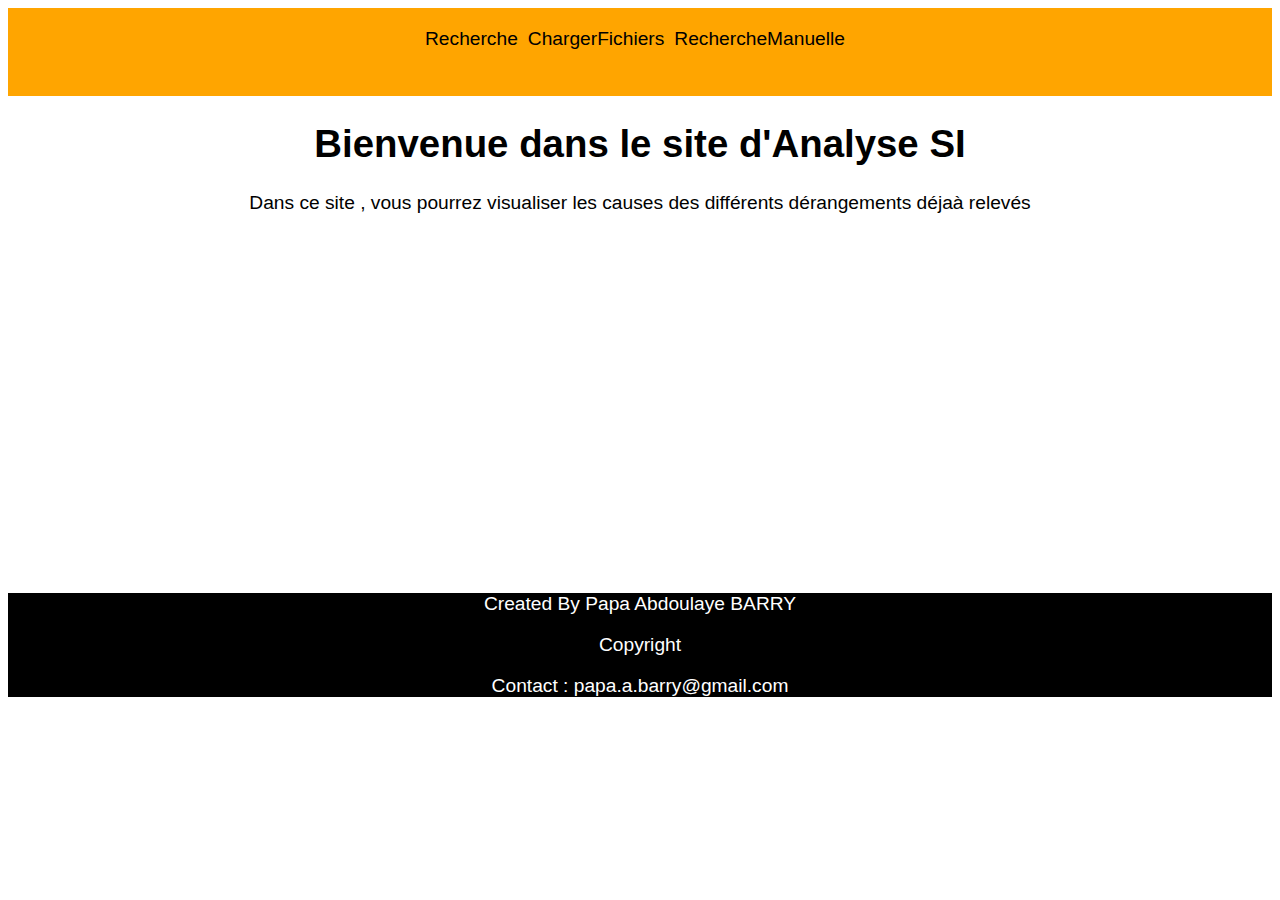
<file: templates/accueil.html>
<html>
    <head>
        <title>HomePage</title>

        <style>
            body{
                
                text-align: center;
            }
            nav{
                background-color: orange;
                display: flex;
                text-decoration: none;
                justify-content: center;
                width: 100%;
                height: 10%;
                margin-left:0%;
                margin-right:0%;
            }

            li{
                text-decoration: none;
                justify-content: center;
                display: block;
                margin-right: 10px
                
            }
            a{
                text-decoration: none;
                margin-top: 20px;
                font-family: 'Segoe UI', Tahoma, Geneva, Verdana, sans-serif;
                color: black;
                font-size: larger;
            }

            footer{
                background-color: black;
                color: white;
                margin-top:30%;
            }
        </style>
    </head>
    
    <body>

    <nav>
        <a href="search/"><li>Recherche</li></a>
        <a href=""><li>ChargerFichiers</li></a>
        <a href=""><li>RechercheManuelle</li><a>    
    </nav>
        <h1>Bienvenue dans le site d'Analyse SI </h1>

        <p>Dans ce site , vous pourrez visualiser les causes des différents dérangements déjaà relevés </p>

    <footer>
        <p>Created By Papa Abdoulaye BARRY</p>
        <p>Copyright </p>
        <p> Contact : papa.a.barry@gmail.com</p>
    </footer>
</file>
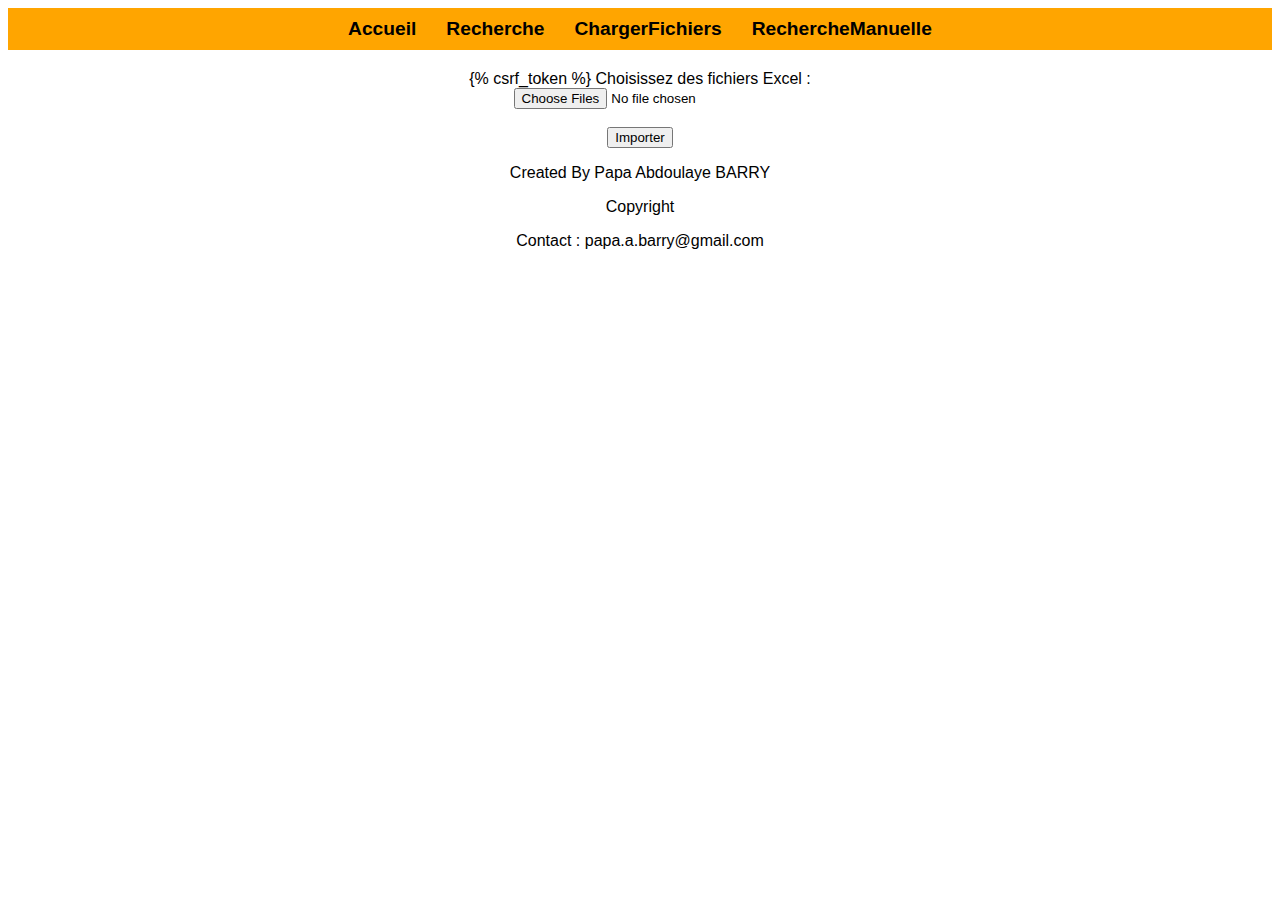
<file: templates/importer.html>
<!DOCTYPE html>
<html lang="en">
<head>
    <meta charset="UTF-8">
    <meta name="viewport" content="width=device-width, initial-scale=1.0">
    <title>Document</title>

    <style>
 body {
            text-align: center;
            font-family: 'Segoe UI', Tahoma, Geneva, Verdana, sans-serif;
        }
        nav {
            background-color: orange;
            display: flex;
            justify-content: center;
            padding: 10px 0;
            margin-bottom: 20px;
        }
        nav a {
            color: black;
            text-decoration: none;
            font-weight: 600;
            margin: 0 15px;
            font-size: larger;
        }
        input[type="search"] {
            width: 500px;
            height: 50px;
            font-size: large;
            padding: 5px 10px;
            margin-right: 10px;
        }
        input[type="submit"] {
            height: 50px;
            font-size: large;
            cursor: pointer;
        }
        .result {
            margin-top: 40px;
            text-align: left;
            max-width: 700px;
            margin-left: auto;
            margin-right: auto;
            background-color: #f5f5f5;
            padding: 20px;
            border-radius: 8px;
        }
        .result h2 {
            color: #333;
        }
        .result p {
            font-size: 18px;
            line-height: 1.5;
        }
        .no-result {
            margin-top: 40px;
            color: #a00;
            font-weight: bold;
        }
    </style>
</head>
<body>

    <nav>
    <a href="/">Accueil</a>
    <a href="/search">Recherche</a>
    <a href="">ChargerFichiers</a>
    <a href="#">RechercheManuelle</a>
</nav>

    <form method="post" enctype="multipart/form-data">
    {% csrf_token %}
    <label>Choisissez des fichiers Excel :</label><br>
    <input type="file" name="fichiers" multiple><br><br>
    <button type="submit">Importer</button>
</form>

 <footer>
        <p>Created By Papa Abdoulaye BARRY</p>
        <p>Copyright </p>
        <p> Contact : papa.a.barry@gmail.com</p>
    </footer>


</body>
</html>
</file>
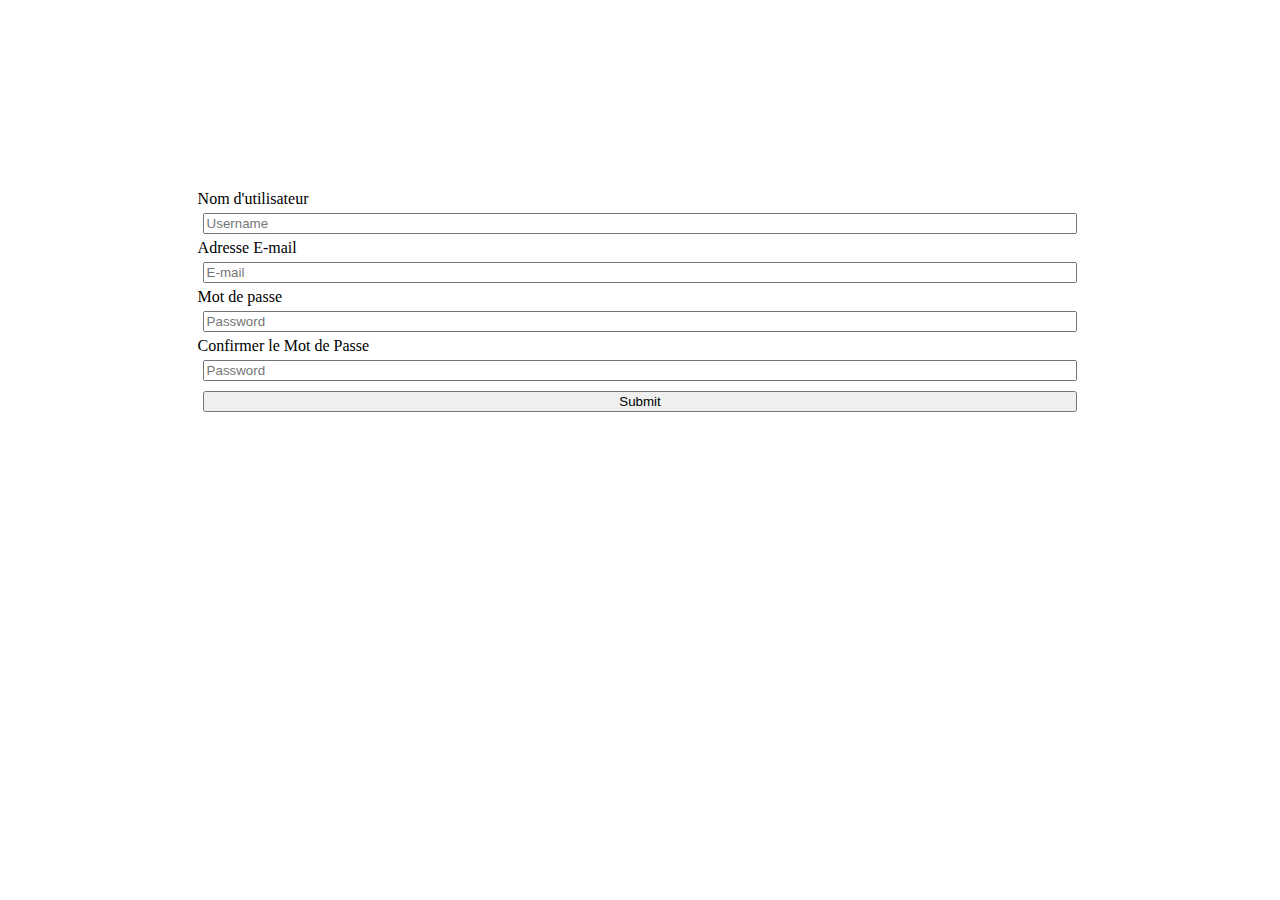
<file: templates/inscription.html>
<!DOCTYPE html>
<html lang="en">
<head>
    <meta charset="UTF-8">
    <meta name="viewport" content="width=device-width, initial-scale=1.0">
    <title>Register Page</title>
    <style>
        form{
            display: flex;
            justify-content: center;
            border: 1px;
            margin: 15%;
            flex-direction: column;
        }
        input{
            display: flex;
            justify-content: center;
            margin: 5px;
            
        }
        button{
            
        }
    </style>
</head>
<body>
  <form>
    <label>Nom d'utilisateur</label>
    <input type="text" placeholder="Username">
        <label>Adresse E-mail</label>
         <input type="text" placeholder="E-mail">
            <label>Mot de passe</label>
             <input type="text" placeholder="Password">
                <label>Confirmer le Mot de Passe</label>
                 <input type="text" placeholder="Password">
                 <input type="submit" placeholder="Valider"
  </form>  
</body>
</html>
</file>
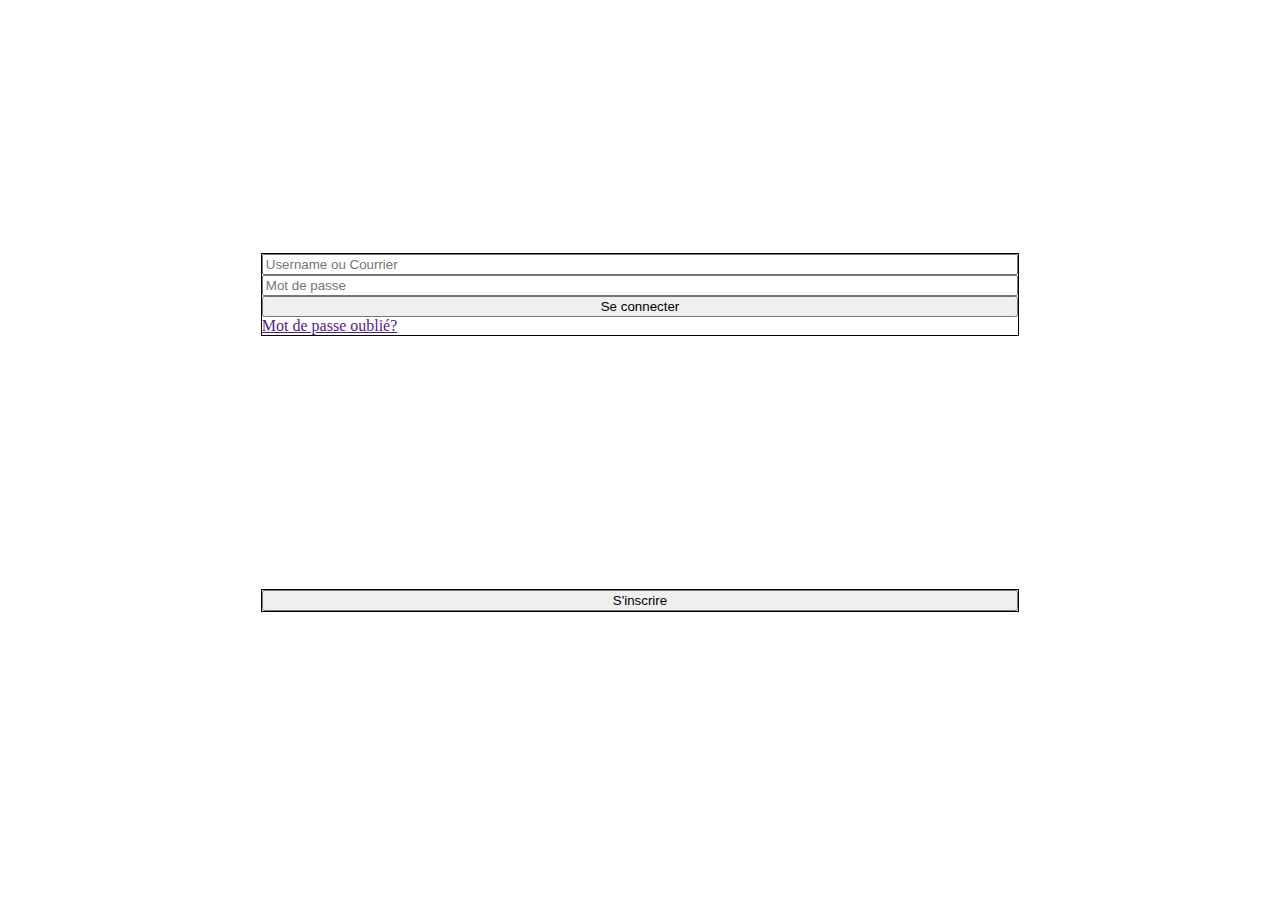
<file: templates/login.html>
<!DOCTYPE html>
<html lang="en">
<head>
    <meta charset="UTF-8">
    <meta name="viewport" content="width=device-width, initial-scale=1.0">
    <title>LoginPage</title>
    <style>
        form{
            display: flex;
            justify-content: center;
            border: 1px solid;
            margin: 20%;
            flex-direction: column;
        }
        input{
            display: flex;
            justify-content: center;
            
        }
        a{
            display: flex;
            text-align: center;
        }
    </style>
</head>
<body>
    <form action="/home">
        <input type="text" placeholder="Username ou Courrier">
        <input type="text" placeholder="Mot de passe">
        <input type="submit" value="Se connecter">
        <a href="">Mot de passe oublié?</a>
    </form>
    <form action="/signup">
        <input type="submit" value="S'inscrire" >
    </form>
</body>
</html>
</file>
